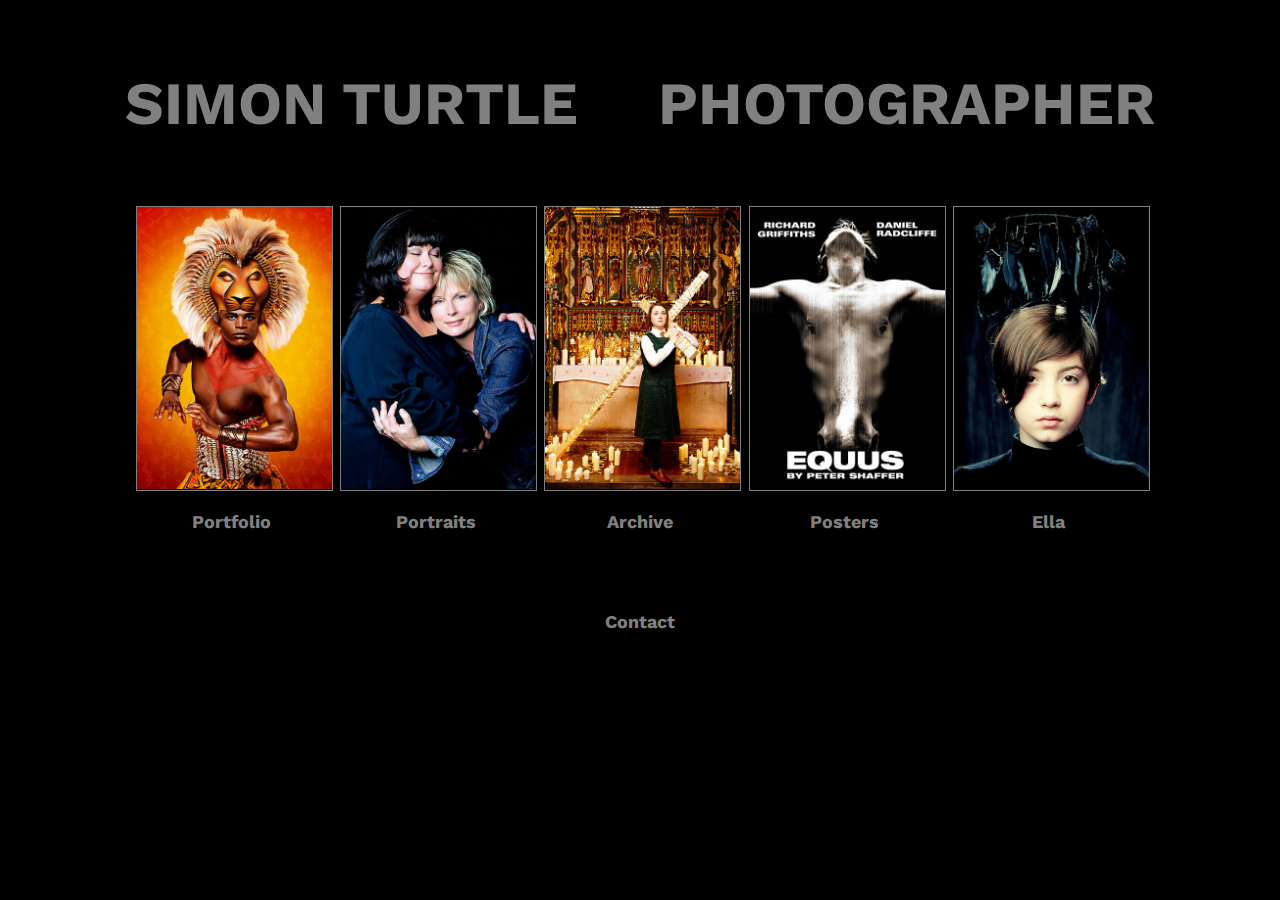
<file: web/index.html>
<!DOCTYPE html>
<html>
  <head>
    <!-- Global site tag (gtag.js) - Google Analytics -->
  <script async src="https://www.googletagmanager.com/gtag/js?id=UA-17355854-1"></script>
  <script>
    window.dataLayer = window.dataLayer || [];
    function gtag(){dataLayer.push(arguments);}
    gtag('js', new Date());

    gtag('config', 'UA-17355854-1');
  </script>
  <meta content="text/html; charset=UTF-8" http-equiv="Content-Type">
  <meta name="viewport" content="width=device-width, initial-scale=1.0, minimum-scale=1, maximum-scale=1, user-scalable=1"/>

  <title>Simon Turtle || Welcome</title>

  <meta name="description" content="The portfolio site of Simon Turtle, a London based portrait photographer available for commissions">
  <meta name="author" content="Simon Turtle">
  <link rel="stylesheet" href="./css/common.css">
	<link href="https://fonts.googleapis.com/css?family=Work+Sans:600" rel="stylesheet">
	<link href="https://fonts.googleapis.com/css?family=Work+Sans:700" rel="stylesheet">
</head>
<body>
    <header>
      <div id="brandingDesktop">
         <h1>SIMON TURTLE<span style="padding-left:80px"></span>PHOTOGRAPHER</h1>
      </div>
      <div id="brandingMobile">
         <h1>SIMON TURTLE PHOTOGRAPHER</h1>
      </div>
    </header>
      <h2 id="contactTop"><a href="contact/">Contact</a></h2>
    <section id="boxes">
      <div class="boxAndCaption">
          	<a href="portfolio/">
               <div class="box">
        		      <picture>
          			     <source media="(min-width: 1025px)" srcset="./images/home/lionking-398w.jpg">
          			     <source media="(min-width: 240px)" srcset="./images/home/lionking-195w.jpg">
          			     <img src="#" alt="lionking" style="width:auto;">
        		      </picture>
          	   </div>
               <h2 class="caption">Portfolio</h2>        
            </a>
      </div>

      <div class="boxAndCaption">
            <a href="portraits/">
          	    <div class="box">
	   		           <picture>
                      <source media="(min-width: 1025px)" srcset="./images/home/fs-398w.jpg">
					            <source media="(min-width: 240px)" srcset="./images/home/fs-195w.jpg">
					            <img src="#" alt="hug" style="width:auto;">
				           </picture>
          	    </div>
                <h2 class="caption">Portraits</h2>  
            </a>
      </div>

      <div class="boxAndCaption">
           <a href="archive/">	
              <div class="box">
          	     <picture>
          	        <source media="(min-width: 1025px)" srcset="./images/home/oac-398w.jpg">
          			    <source media="(min-width: 240px)" srcset="./images/home/oac-195w.jpg">
          			    <img src="#" alt="cross" style="width:auto;">
                </picture>           	
          	  </div>
              <h2 class="caption">Archive</h2>   
           </a>
      </div>   

      <div class="boxAndCaption">
          	<a href="posters/">
               <div class="box">
        		      <picture>
          		       <source media="(min-width: 1025px)" srcset="./images/home/equus-398w.jpg">
          		       <source media="(min-width: 240px)" srcset="./images/home/equus-195w.jpg">
          		       <img src="#" alt="equus" style="width:auto;">
                  </picture>
        	       </div>
     	           <h2 class="caption">Posters</h2>  
            </a>
       </div>

       <div class="boxAndCaption">
          	<a href="ella/">
                <div class="box">
        		       <picture>
					            <source media="(min-width: 1025px)" srcset="./images/home/ella-398w.jpg">
					            <source media="(min-width: 240px)" srcset="./images/home/ella-195w.jpg">
					            <img src="#" alt="ella" style="width:auto;">
				           </picture>
          	     </div>
                <h2 class="caption">Ella</h2> 
            </a>
        </div>                        
   	  </section>

      	<h2 id="contact"><a href="contact/">Contact</a></h2>
</body>
</html>
</file>
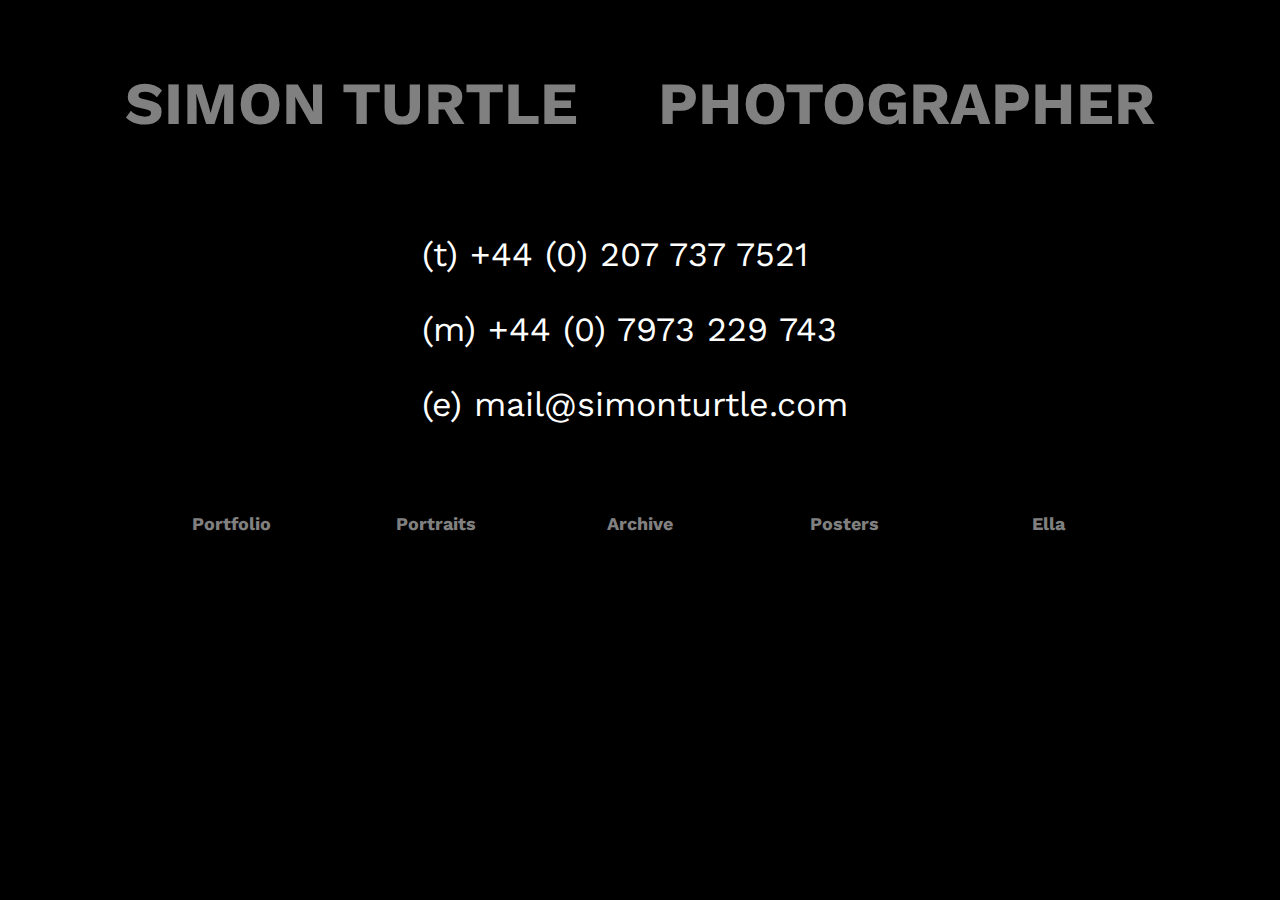
<file: web/contact/index.html>
<!DOCTYPE html>
<html>
<head>
  <!-- Global site tag (gtag.js) - Google Analytics -->
  <script async src="https://www.googletagmanager.com/gtag/js?id=UA-17355854-1"></script>
  <script>
    window.dataLayer = window.dataLayer || [];
    function gtag(){dataLayer.push(arguments);}
    gtag('js', new Date());

    gtag('config', 'UA-17355854-1');
  </script>
  <meta content="text/html; charset=UTF-8" http-equiv="Content-Type">
  <meta name="viewport" content="width=device-width">

  <title>Simon Turtle || Contact</title>

  <meta name="description" content="The portfolio site of Simon Turtle, a London based portrait photographer available for commissions">
  <meta name="author" content="Simon Turtle">
  <link rel="stylesheet" href="../css/common.css">
  <link href="https://fonts.googleapis.com/css?family=Work+Sans:700" rel="stylesheet">
  <link href="https://fonts.googleapis.com/css?family=Work+Sans:600" rel="stylesheet">
</head>
<body>
    <header>
      <div id="brandingDesktop">
        <h1><a href="../#">SIMON TURTLE<span style="padding-left:80px">PHOTOGRAPHER</span></a></h1>
      </div>
      <div id="brandingMobile">
        <h1><a href="../#">SIMON TURTLE PHOTOGRAPHER</a></h1>
      </div>
    </header>
    <div id="contactDetails">
      <div id="centerBlock">
        <p>(t)  +44 (0) 207 737 7521</p>
        <p>(m) +44 (0) 7973 229 743</p>
        <p><a href="mailto:mail@simonturtle.com?subject=Simon%20Turtle%20Photographer">(e)  mail@simonturtle.com</a></p>
      </div> 
    </div> 
    <section>
      <div id="contactPageNav">
        <h2 class="contactPageNavItem"><a href="../portfolio/">Portfolio</a></h2>
        <h2 class="contactPageNavItem"><a href="../portraits/">Portraits</a></h2>
        <h2 class="contactPageNavItem"><a href="../archive/">Archive</a></h2>
        <h2 class="contactPageNavItem"><a href="../posters/">Posters</a></h2>
        <h2 class="contactPageNavItem"><a href="../ella/">Ella</a></h2>
      </div>
    </section>
</body>
</html>
</file>
<file: web/css/common.css>
body 
{
  /* setting position absolute and with 100% width resolves overflow issue */
  position:absolute;
  color:#ffffff;
  width:100%;
  margin: 0;
  padding: 0;
  overflow-x: hidden; /* needed because hiding the menu on the right side is not perfect,  */background-color: #000000;
  font: 12px/1.2 'Work Sans', sans-serif;
}

.container{
  width:90%;
  margin:auto;
  overflow:hidden; 
}

#desktop {
  margin-right: 26px;
}

header #topnav {
  background:#000000;
  padding-top:0px;
  min-height:50px;
  float: right;
  margin-top: -32px;
  font-weight:normal;
}

header #topnavlist li{
  float:left;
  display:inline;
  padding-right:4px;
}

header #topnavlist a{
  text-decoration: none;
  color: #808080;
  transition: color 0.3s ease;
}

header #topnav a{
  color:#808080;
  font-weight:normal;
  font-size: 16px;
  padding-right: 15px;
  text-decoration: none;
}

header  #topnav a:hover{
  color:#ffffff;
  font-weight:normal;
  text-decoration: none;
}

header #topnav .current a{
  color:#ffffff;
  text-decoration: none;
}

header #brandingGalleries{
  float:left;
}

header #brandingGalleries h1 a{
  margin:0;
  font-size: 34px;
  text-decoration: none;
  font-weight: bold;
  color:#808080;
  transition: color 0.3s ease;
}

header #brandingGalleries h1 a:hover{
  color:#ffffff;
}

#alignWithNav{
  max-height: 60px;
}

/* Hamburger navigation */

#menu li
{
  padding: 10px 0;
  font-size: 16px;
}

#menu a{
  text-decoration: none;
  color: #232323;
  transition: color 0.3s ease;
  font-size: 16px;
}

#menu a:hover{
  color:#ffffff;;
}

#menu .selected a{
  color:#000000;
  font-weight: bold;
}

#menuToggle
{
  display: block;
  position: absolute;
  top: 32px;
  right: 26px;
  z-index: 1000; /*this has to be at higher index than the gallery swipe hit area */
  -webkit-user-select: none;
  user-select: none;
}

#menuToggle input
{
  display: block;
  width: 40px;
  height: 32px;
  position: absolute;
  top: -7px;
  left: -5px;
  cursor: pointer;
  opacity: 0; /* hide this */
  z-index: 2; /* and place it over the hamburger */
  -webkit-touch-callout: none;
}

#menuToggle span
{
  display: block;
  width: 33px;
  height: 4px;
  margin-bottom: 5px;
  position: relative;
  background: #cdcdcd;
  border-radius: 3px;
  z-index: 1;
  transform-origin: 4px 0px;
  transition: transform 0.5s cubic-bezier(0.77,0.2,0.05,1.0),
              background 0.5s cubic-bezier(0.77,0.2,0.05,1.0),
              opacity 0.55s ease;
}

#menuToggle span:first-child
{
  transform-origin: 0% 0%;
}

#menuToggle span:nth-last-child(2)
{
  transform-origin: 0% 100%;
}

/* 
 * Transform hamburger into a cross
 */
#menuToggle input:checked ~ span
{
  opacity: 1;
  transform: rotate(45deg) translate(-2px, -1px);
  background: #232323;
}

/*
 * Hide the middle one.
 */
#menuToggle input:checked ~ span:nth-last-child(3)
{
  opacity: 0;
  transform: rotate(0deg) scale(0.2, 0.2);
}

/*
 * Last one should go the other direction
 */
#menuToggle input:checked ~ span:nth-last-child(2)
{
  opacity: 1;
  transform: rotate(-45deg) translate(0, -1px);
}

/*
 * Make this absolute positioned
 * at the top left of the screen
 */
#menu
{
  position: absolute;
  width: 150px;
  margin: -100px 0 0 0;
  padding-top: 115px;
  padding-bottom: 20px;
  padding-right: 30px;
  padding-left: 30px;
  right: -100px;
  background: #ededed;
  list-style-type: none;
  -webkit-font-smoothing: antialiased;
  /* to stop flickering of text in safari */
  transform-origin: 0% 0%;
  transform: translate(100%, 0);
  transition: transform 0.5s cubic-bezier(0.77,0.2,0.05,1.0);
}

/*
 * Fade in from the left
 */
#menuToggle input:checked ~ ul
{
  transform: scale(1.0, 1.0);
  opacity: 1;
}

/* Header **/
header #brandingDesktop{
  width: 90%;
  display: block;
  margin-right: auto;
  margin-left: auto;
  text-align: center;
  background-color:#000000;
  padding-top:70px;
  min-height:60px;
  color: #808080;
  overflow:hidden;
}

header #brandingMobile{
  text-align: center;
  padding-top: 20px;
}

h1{
  font-size: 60px;
  color:#808080;
}

h1 a{
  font-size: 60px;
  color:#808080;
  transition: color 0.3s ease;
}

h1 a:hover{
  font-size: 60px;
  color:#ffffff;
}

a{
  font-size: 18px;
  text-decoration: none;
  color:#808080;
  transition: color 0.3s ease;
}

a:hover{
  font-size: 18px;
  text-decoration: none;
  color:#ffffff;
}

p{
  font-size: 34px;
  color: #ffffff;
}

img{
  display: block;
  margin: 0 auto;
  max-width: 100%;
}

#contactTop{
  text-align: center;
  padding-top: 0px;
  padding-bottom: 20px;
}

#centerBlock{
  width:436px;
  display: block;
  margin-left: auto;
  margin-right: auto;
}

#contactDetails p a{
  height: 40px;
  text-align: left;
  font-size: 34px;
  color:#ffffff;
  margin-left: auto;
  margin-right: auto;
  display: block;
  transition: color 0.3s ease;
}

#contactDetails p a:hover{
  color:#808080;
}

/* Homepage boxes */
.box{
  border: 1px solid #808080;
  margin-left: 2px;
  margin-right: 2px;
  background-color: #000000;
  width: 195px;
  height: 283px;
  margin-bottom: 20px;: 
}

#boxes{
  display: block;
  margin-left: auto;
  margin-right: auto;
  margin-top: 6px;
  background-color: #000000;
  max-width: 1022px;
  display: -webkit-flex; /* Safari */
    -webkit-flex-wrap: wrap; /* Safari 6.1+ */
    display: flex;
    flex-wrap: wrap;
}

.boxAndCaption{
  height: 360px;
  width: 195px;
  display: block;
  margin-left:auto;
  margin-right: auto;
  text-align: center;
}

.caption {
  text-align:center;
  font-size: 18px;
}

#contactPageNav{
  height: 30px;
  display: block;
  margin-left:auto;
  margin-right:auto;
  margin-top: 74px;
  max-width: 1022px;
  display: -webkit-flex; /* Safari */
    -webkit-flex-wrap: wrap; /* Safari 6.1+ */
    display: flex;
    flex-wrap: wrap;
}

.contactPageNavItem{
  width: 195px;
  margin-right: auto;
  margin-left: auto;
  display: block;
  text-align: center;
}

#contact{
  padding-top: 30px;
  min-height: 50px;
  text-align: center;
}
 
/* media queries */

@media only screen and (min-width: 746px) and (max-width: 4000px) {
h1{
  font-size: 60px;
  margin-top: -2px;
} 
#contactTop{
  display: none;
}
.contactPageNavItem{
  width: 140px;
  margin-right: auto;
  margin-left: auto;
  display: block;
  text-align: center;
  height: 40px;
}
}

@media only screen and (min-width: 240px) and (max-width: 745px) {
#contact{
  display: none; 
} 
}

@media only screen and (min-width: 240px) and (max-width: 745px) {
#contactDetails p a{
  display: block;
  height: 20px;
  text-align: center;
  margin-top:40px; 
  font-size: 24px !important;
}
p{
  font-size: 18px;
}
#contactPageNav{
  height: 30px;
  display: block;
  margin-left:auto;
  margin-right:auto;
  margin-top: 70px;
  max-width: 300px;
}
.contactPageNavItem{
  width: 195px;
  margin-right: auto;
  margin-left: auto;
  display: block;
  text-align: center;
  height: 44px;
}
h1{
  font-size: 34px;
  color:#808080;
}

h1 a{
  font-size: 34px;
  color:#808080;
}

h1 a:hover{
  font-size: 34px;
  color:#ffffff;
}
}

@media only screen and (min-width: 240px) and (max-width: 1146px) {

#brandingDesktop h1{
  display: none;
}
header #brandingDesktop{
  padding-top:20px;
  min-height:20px;
  overflow:hidden;
  text-align: center;
}
#brandingMobile {
  padding-top: 0px !important;
}
}

@media only screen and (min-width: 1147px) and (max-width: 4000px) {

#brandingMobile h1{
  display: none;
}
}

/* menu */
@media only screen and (min-width: 240px) and (max-width:819px) {
  #mobile{
}
.container {
  height: 66px;
}
  #desktop{
    display: none;
}
}


@media only screen and (min-width: 820px) and (max-width:4800px) {
  #desktop{
}
  #mobile{
    display: none;
}
}
</file>
